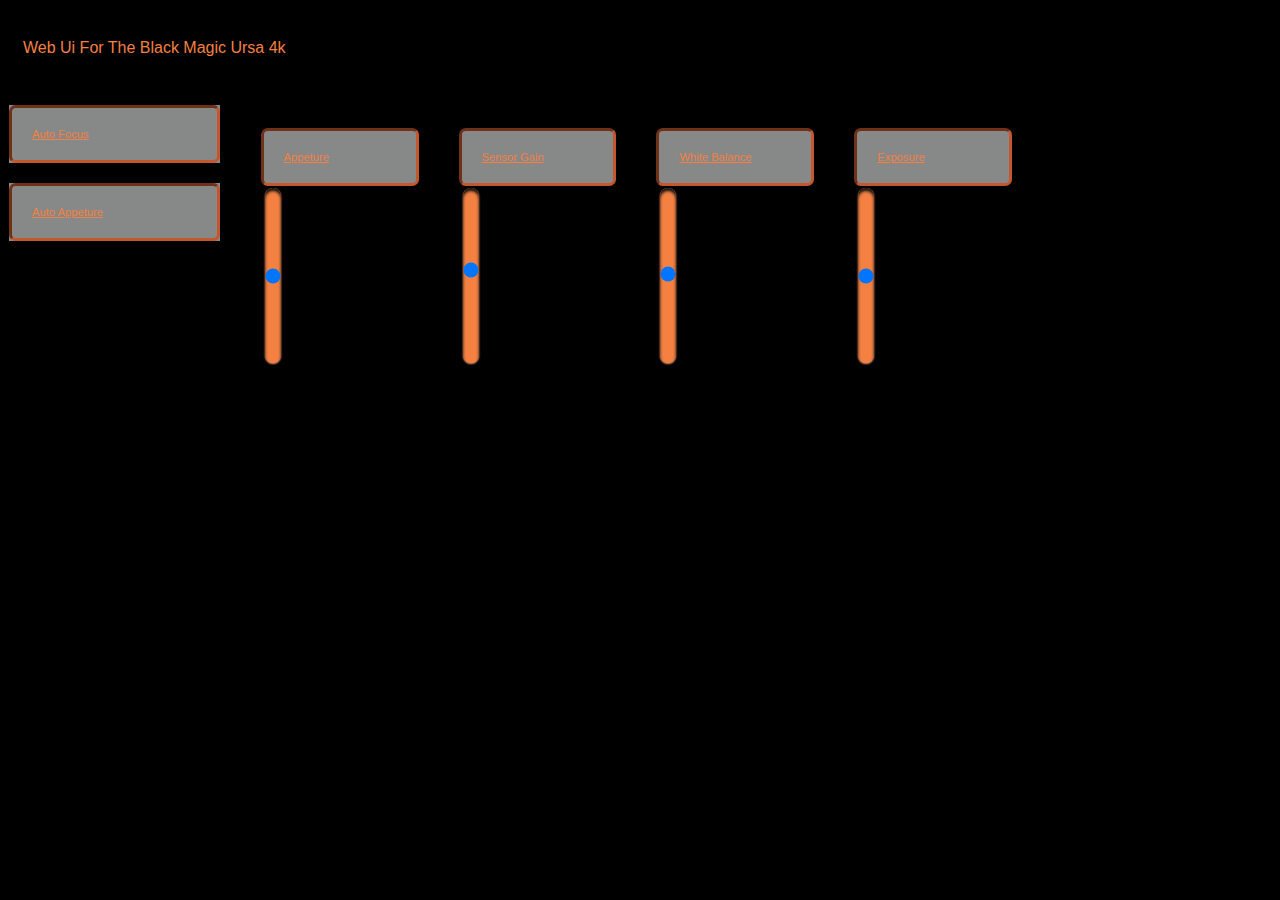
<file: Html/index.htm>
<!DOCTYPE html>


<html>
<head>
<meta name="viewport" content="width=device-width, initial-scale=1.0">
<link rel="stylesheet" type="text/css" href="URSAcss.css" />
</head>
<body>
<div class="header">
  <!img src="TEC_LOGO.png" alt="Mountain View" style="width:35%;">
  <p>Web Ui For The Black Magic Ursa 4k</p>
</div>

<div class="row">
</div>
<div class="col-2 menu">
  <ul>
    <li>
    <form action="" method="get">
        <a href=\"" id = "?AF&" onclick = "HTTPsend('?AF&')" target=\"inlineframe\">Auto Focus</a>
    
    </form>
      

        
        <li>
            <form action="" method="post">
                <a href=\"" id = "?AAP&" onclick = "HTTPsend('?AAP&')"target=\"inlineframe\">Auto Appeture</a></form>
        </li>
      
       
  </ul>
</div>

<div class = "col-9 base">
	


    
    
    
    
    
    <div>
        
        <div class = "col-2 base"> 
        <form action="" method="post">
        <a href=\"" id="?FS" onclick = "myFunction('?FS','APSlider')" target=\"inlineframe\">Appeture</a>
        <input type="range" min ="0.0" max="1.0" step ="0.1" id="APSlider" onclick = "myFunction('?FS','APSlider','FSfeed')">
        <p id="FSfeed"></p></form>
        </div>
     <div class = "col-2 base">   
        <form action="" method="post">
        <a href=\"" id="?SG" onclick = "myFunction('?SG','SGSlider')" target=\"inlineframe\">Sensor Gain</a>
        <input type="range" min ="1" max="16" step ="1" id="SGSlider" onclick = "myFunction('?SG','SGSlider','SGfeed')">
        <p id="SGfeed"></p></form>
    </div>
     <div class = "col-2 base"> 
        <form action="" method="post">
        <a href=\"" id="?MWB" onclick = "myFunction('?MWB','WBSlider','MWBfeed')" target=\"inlineframe\">White Balance</a>
        <input type="range" min ="3200" max="7500" step ="100" id="WBSlider" onclick = "myFunction('?MWB','WBSlider','MWBfeed')">
    <p id="MWBfeed"></p></form></div>
         <div class = "col-2 base"> 
        <form action="" method="post">
        <a href=\"" id="?EXP" onclick = "myFunction('?EXP','EXPSlider','EXPfeed')" target=\"inlineframe\">Exposure</a>
        <input type="range" min ="0" max="16" step ="1" id="EXPSlider" onclick = "myFunction('?EXP','EXPSlider','EXPfeed');">
    <p id="EXPfeed"></p></form></div>


        
        
    </div>
	

<script>
function HTTPsend(url){
    var AWBL = url;
    document.getElementById(url).href = AWBL;
   
}
</script>  
<script>    
function myFunction(url,val,feed) {
    var x = url +"&"+ document.getElementById(val).value+"%";
    var t = document.getElementById(val).value;
    document.getElementById(feed).innerHTML = t;
    document.getElementById(url).href = x;
}
</script> 



</body>
</html>
</file>
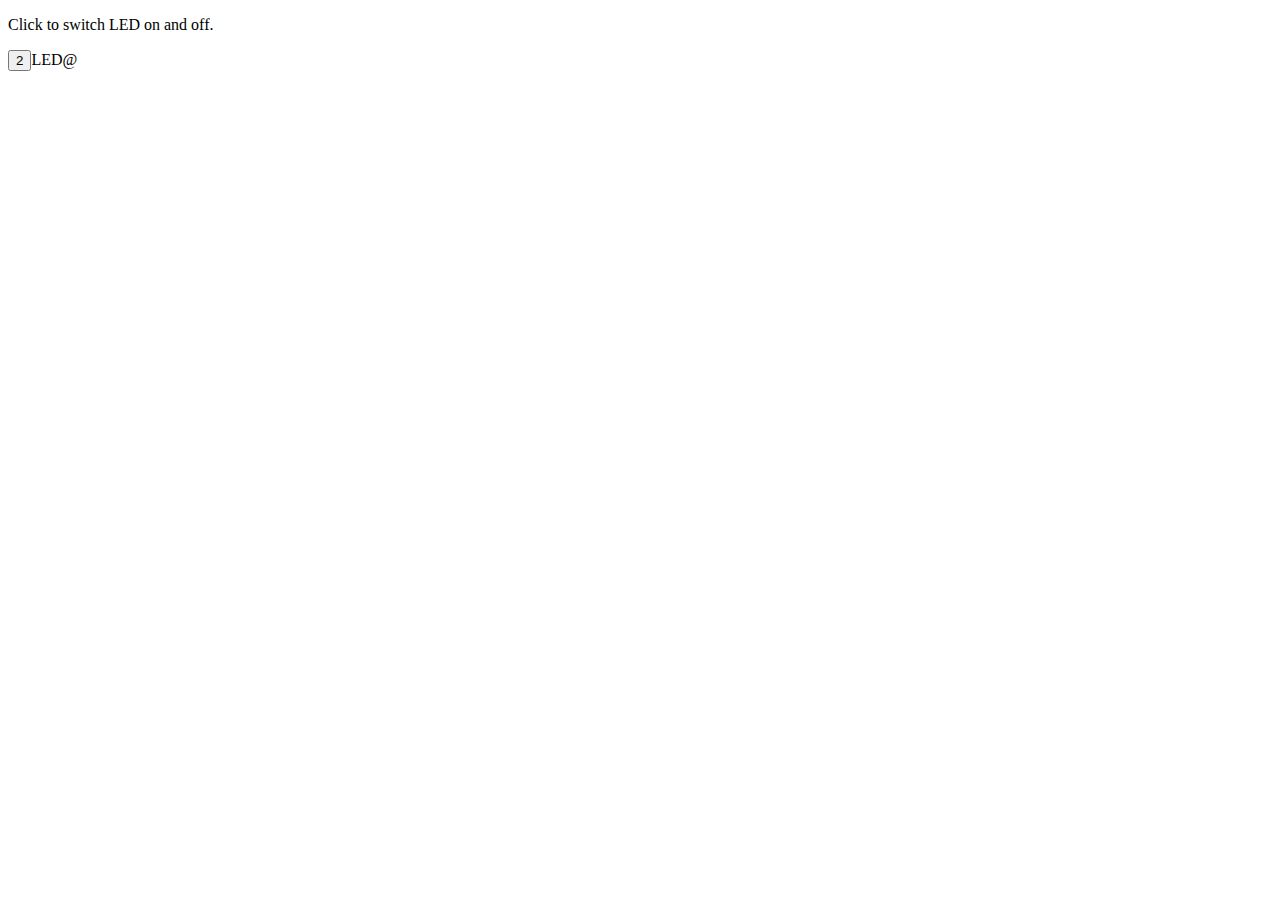
<file: Html/ledtest.htm>
<!DOCTYPE html>
<html>
<head>
<title>Arduino LED Control</title>
</head>
<body>
 
<p>Click to switch LED on and off.</p>
<form method=\"get\">
    <input type = "button" name="LED2" value="2" onclick="submit();">LED@         
</form>
</body>
</html>
</file>
<file: Html/URSAcss.css>
<style>

* {
    box-sizing: border-box;
}

body {
    background-color: #000000;
}


.row::after {
    content: "";
    clear: both;
    display: table;
}


[class*="col-"] {
    float: left;
    padding: 1px;
}


.col-1 {width: 8.33%;}
.col-2 {width: 16.66%;}
.col-3 {width: 25%;}
.col-4 {width: 33.33%;}
.col-5 {width: 41.66%;}
.col-6 {width: 50%;}
.col-7 {width: 58.33%;}
.col-8 {width: 66.66%;}
.col-9 {width: 75%;}
.col-10 {width: 83.33%;}
.col-11 {width: 91.66%;}
.col-12 {width: 100%;}



html {
    font-family: "Helvetica";
}
.header {
    background-color: rgba(0, 0, 0, 0);
    color: #f48042;
    padding: 15px;
}

.base {
    background-color: rgba(0, , 0, 1);
    color: #f48042;
    padding: 20px;

}

.menu ul {
    position: relative;
  box-sizing: border-box;
    list-style-type: none;
   
    padding: 0;
}
.menu li {
    padding: px;
    width: 100%;

    margin-bottom: 20px;
    background-color: #878888;
    color: #ffefff;
    box-shadow: 0 1px 3px rgba(0,0,0,0.12), 0 1px 2px rgba(0,0,0,0.24);
}



input[type='range'], input[type='range'][orient=vertical]::-webkit-slider-runnable-track, input[type='range']::-webkit-slider-thumb {
  
  writing-mode: bt-lr; /* IE */
    -webkit-appearance: slider-vertical; /* WebKit */
    width: 10px;
    height: 175px;
    padding: 0 5px;
}
input[type='range']::-webkit-slider-runnable-track {
  position: relative;
  box-sizing: border-box;
  padding: 0;
  width: 1.2em;
  height: 1.2em;
  border-radius: 1.75em;
  box-shadow: 0 1px 2px #f49d6e, inset 0 .225em .225em #0d1112;
  background:#f48042;
}
a:link, a:visited {
    position: relative;
    box-sizing: border-box;
    text-align: justify;
    
    border-radius: .6em;
    border-style: inset;
    border-color: #c4572d;
    
    
    font-size:  70%;
    padding: 20px;
    background-color: #878888;
    color:  #f48042;
    

    display:block;
    width: 100%;
    
    

}

a:hover, a:active {
    background-color: #ff9e00;
      -webkit-transition: all 1.25s ease; /* Safari and Chrome */
    -moz-transition: all 1.25s ease; /* Firefox */
    transition: all .55s ease;
}

</style>
</file>
